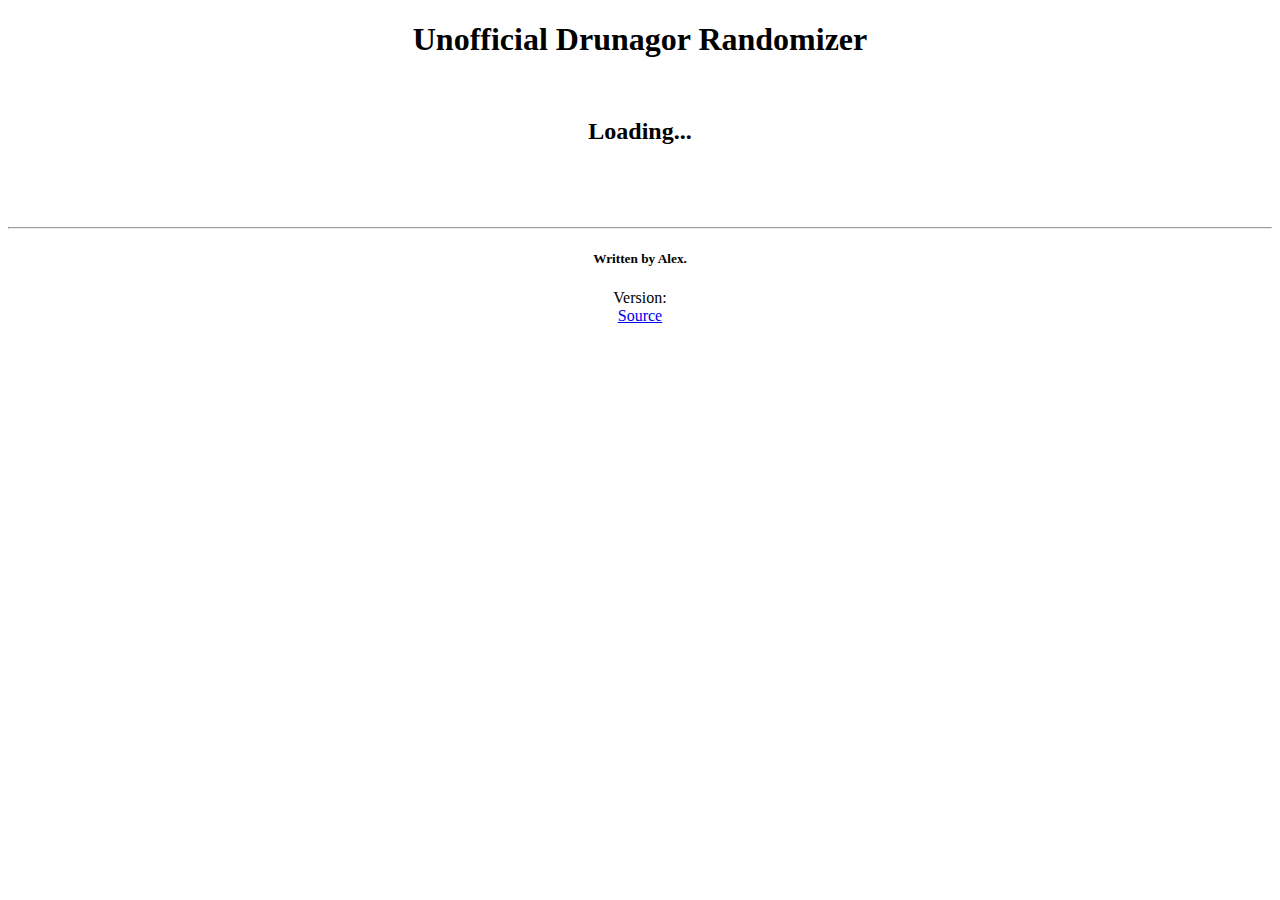
<file: index.html>
<!DOCTYPE html>
<html lang="en" data-bs-theme="dark">
<head>
    <meta charset="utf-8"/>
    <meta name="viewport" content="width=device-width, initial-scale=1"/>
    <title>Unofficial Drunagor Randomizer</title>
    <base data-trunk-public-url/>
    <!include-bootstrap-icons>
    <link data-trunk rel="css" href="static/bootstrap-v5.3.1/bootstrap.min.css"/>
    <link data-trunk rel="copy-file" href="static/bootstrap-v5.3.1/bootstrap.min.css.map"/>
    <link data-trunk rel="copy-file" href="static/bootstrap-v5.3.1/bootstrap.min.js.map"/>
    <link data-trunk rel="rust" data-bin="spawning-drunagor"/>
    <link data-trunk rel="icon" href="static/favicon.png" type="image/png"/>
    <link data-trunk rel="scss" href="static/styles.scss"/>
</head>
<body>
<div class="container" style="text-align: center">
    <h1>Unofficial Drunagor Randomizer</h1><br/>
    <h2>Loading...</h2><br/>
    <span class="timed" style="display: none">If you see this for too long please (force) reload.</span><br/>
    <small class="timed" style="display: none">(Force Reload: <i class="bi bi-apple"></i>: <i class="bi bi-shift"></i><i
            class="bi bi-command"></i>R, <i class="bi bi-windows"></i>: Ctrl+F5, <i class="bi bi-browser-safari"></i>:
        <i class="bi bi-option"></i><i class="bi bi-command"></i>R)</small><br/>
    <hr/>
    <h5>Written by Alex.</h5>
    <p>
        Version: <!version>
        <br/>
        <a href="https://github.com/alexkazik/spawning-drunagor" target="_blank">Source</a>
    </p>
</div>
<script>
    setTimeout(() => {
        document.querySelectorAll('.timed').forEach(function (element) {
            element.style.display = 'block';
        });
    }, 15000)
</script>
<!--    <script data-trunk src="static/popperjs-core-v2.11.8/popper.min.js"></script>-->
<script data-trunk src="static/bootstrap-v5.3.1/bootstrap.min.js"></script>
</body>
</html>
</file>
